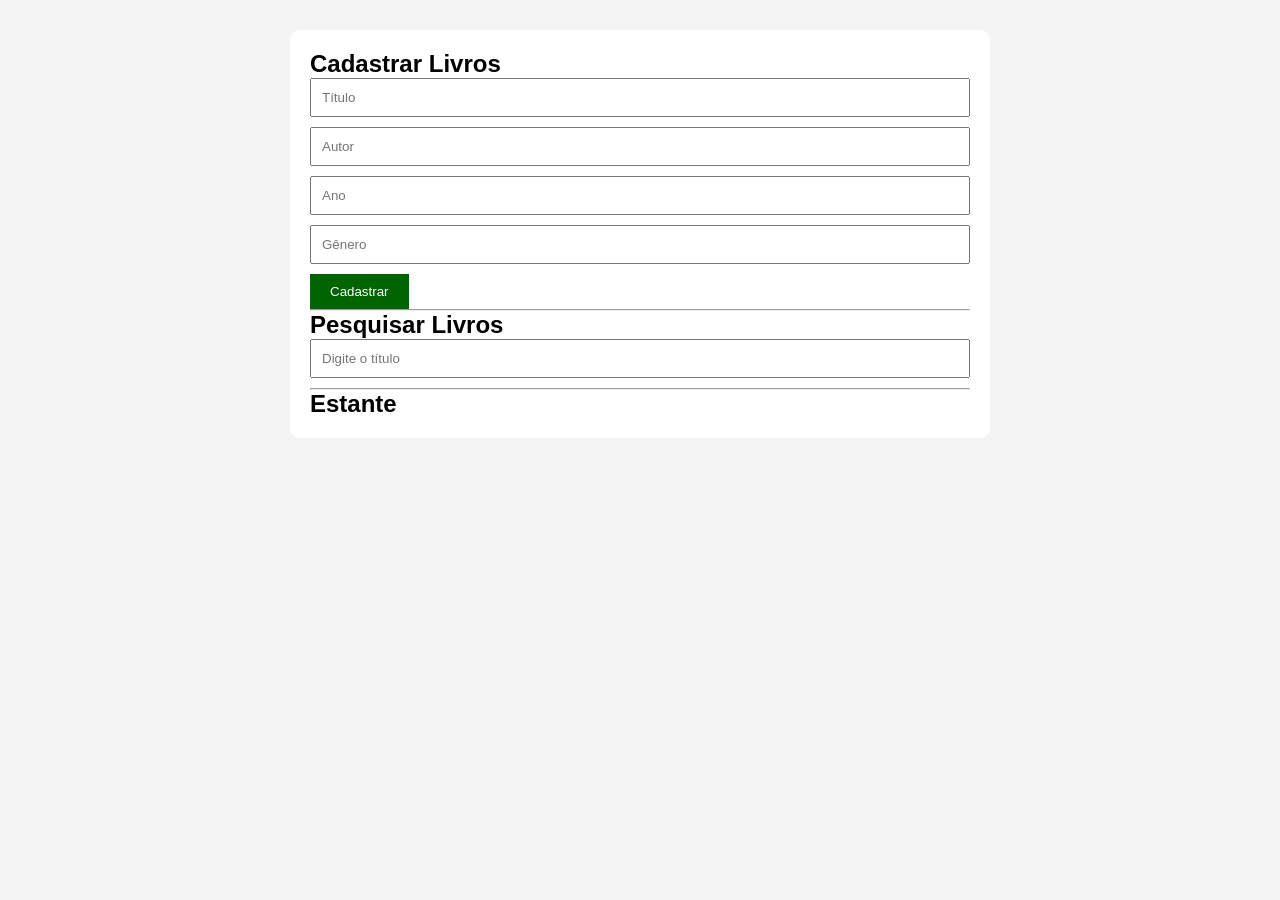
<file: biblioteca.html>
<!DOCTYPE html>
<html lang="pt-br">
<head>
    <meta charset="UTF-8">
    <meta name="viewport" content="width=device-width, initial-scale=1.0">
    <title>Document</title>
    <link rel="stylesheet" href="CSS/biblioteca.css">
</head>
<body>
    <div class="container">
        <h2>Cadastrar Livros</h2>
        <input type="text" placeholder="Título" id="titulo">
        <input type="text" placeholder="Autor" id="autor">
        <input type="text" placeholder="Ano" id="ano">
        <input type="text" placeholder="Gênero" id="genero">
 
        <button id="btnCadastrar">
            Cadastrar
        </button>        
        <hr>
 
        <h2>Pesquisar Livros</h2>
        <input type="text" id="busca" placeholder="Digite o título">
        <hr>
 
        <h2>Estante</h2>
        <div id="estante">
 
        </div>
    </div>
 
    <script src="Javascript/biblioteca.js"></script>
</body>
</html>
</file>
<file: CSS/biblioteca.css>
*{
    margin: 0;
    box-sizing: border-box;
    padding: 0;
}
 
body{
    font-family: Arial, Helvetica, sans-serif;
    background-color: #f4f4f4;
}
 
.container{
    width: 700px;
    margin: 30px auto;
    background-color: white;
    padding: 20px;
    border-radius: 10px;
 
}
 
input{
    display: block;
    width: 100%;
    padding: 10px;
    margin-bottom: 10px;
}
 
button{
    padding: 10px 20px;
    background-color: darkgreen;
    color: white;
    border: none;
    cursor: pointer;
}
 
.livro{
    border: 1px solid gray;
    padding: 15px;
    margin-top: 10px;
    border-radius: 5px;
}
</file>
